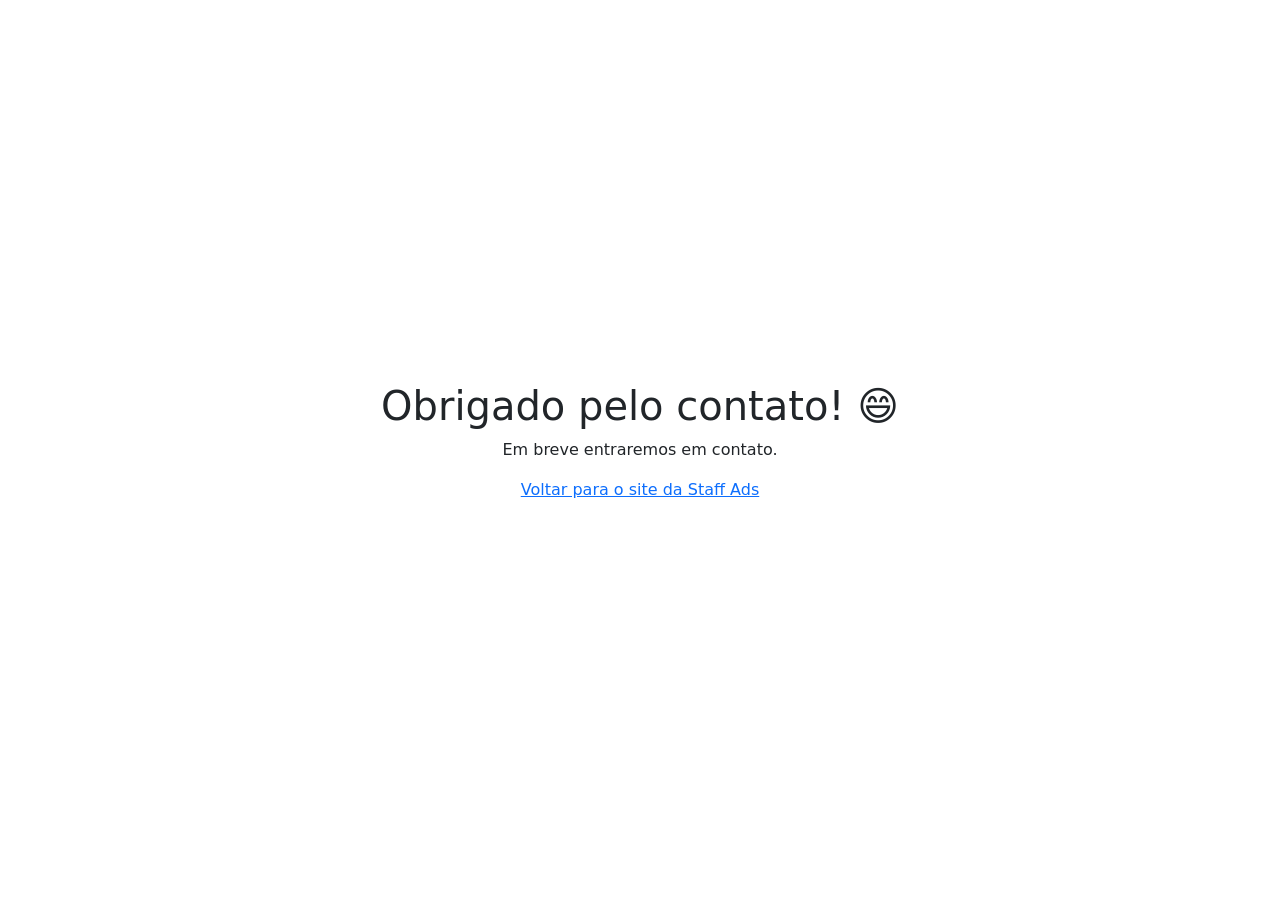
<file: _obrigado.html>
<!DOCTYPE html>
<html lang="pt-br">
<head>
    <meta charset="UTF-8">
    <meta http-equiv="X-UA-Compatible" content="IE=edge">
    <meta name="viewport" content="width=device-width, initial-scale=1.0">
    <link href="https://cdn.jsdelivr.net/npm/bootstrap@5.2.0-beta1/dist/css/bootstrap.min.css" rel="stylesheet" integrity="sha384-0evHe/X+R7YkIZDRvuzKMRqM+OrBnVFBL6DOitfPri4tjfHxaWutUpFmBp4vmVor" crossorigin="anonymous">
    <title>Obrigado!</title>
    <link rel="icon" href="assets/img/favicon.ico?v=2" type="image/x-icon" />
</head>
    <body>
        <div style="height: 100vh;" class="container">
            <div class="row h-100">
                <div class="col-md-12 w-100 d-flex justify-content-center align-items-center">
                    <div>
                        <h1 class="text-center">Obrigado pelo contato! &#128516;</h1>
                        <p class="text-center">Em breve entraremos em contato.</p>
                        <p class="text-center">
                            <a class="text-center" href="index.html">Voltar para o site da Staff Ads </a>
                        </p>
                    </div>
                </div>
            </div>
        </div>
    </body>
</html>
</file>
